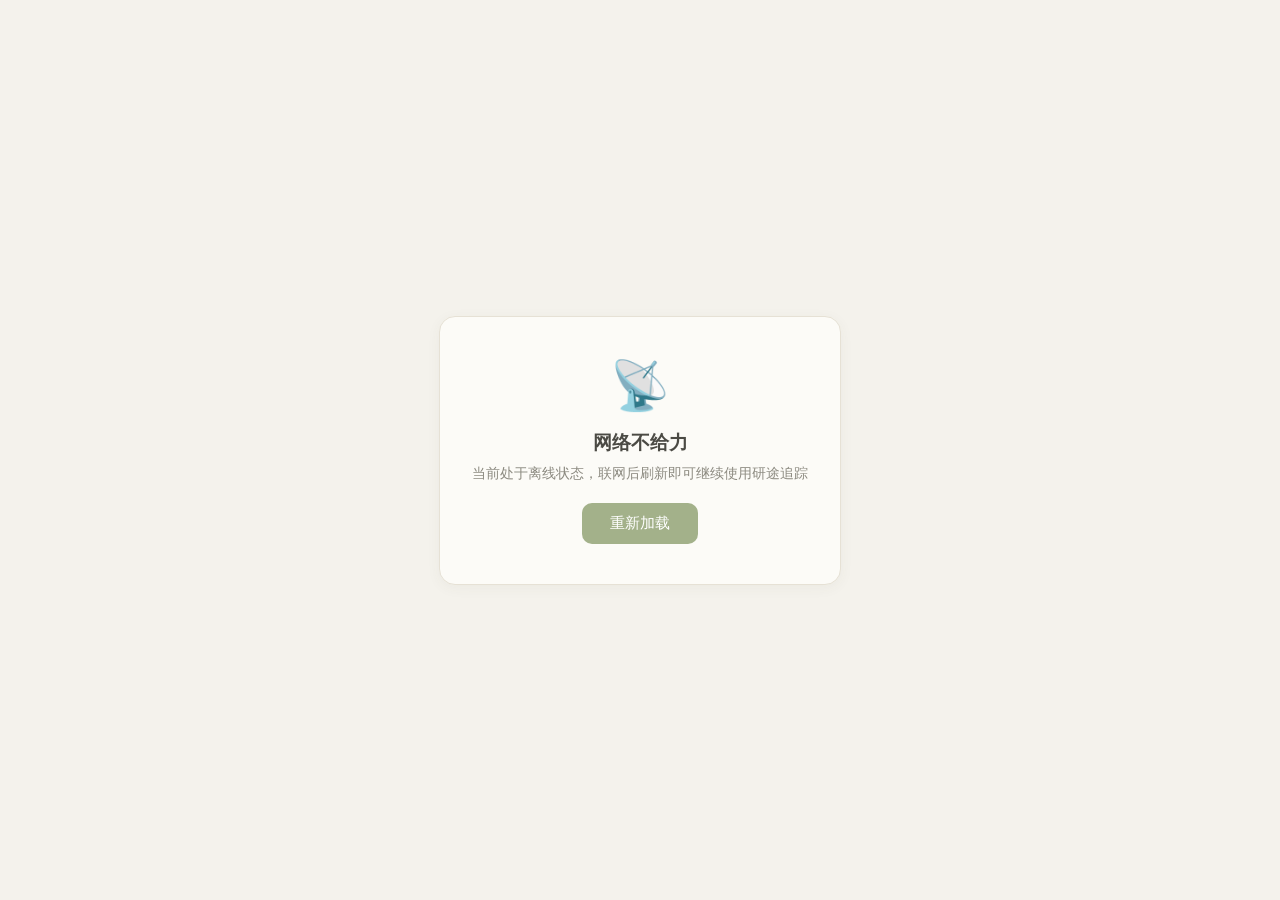
<file: static/offline.html>
<!doctype html>
<html lang="zh-CN">
<head>
<meta charset="utf-8">
<meta name="viewport" content="width=device-width, initial-scale=1">
<title>离线中 · 研途追踪</title>
<meta name="theme-color" content="#A3B18A">
<style>
body{margin:0;min-height:100vh;display:flex;align-items:center;justify-content:center;
  background:#F4F2EC;color:#4B4A44;
  font-family:"PingFang SC","Microsoft YaHei","Segoe UI",system-ui,sans-serif}
.card{background:#FCFBF7;border:1px solid #E6E1D5;border-radius:16px;padding:40px 32px;
  text-align:center;box-shadow:0 3px 14px rgba(75,74,68,.05)}
.emoji{font-size:3rem}
h1{font-size:1.2rem;margin:16px 0 8px}
p{color:#8C8A80;font-size:.9rem;margin:0 0 20px}
button{background:#A3B18A;border:0;color:#fff;padding:10px 28px;border-radius:10px;font-size:.95rem;cursor:pointer}
</style>
</head>
<body>
<div class="card">
  <div class="emoji">📡</div>
  <h1>网络不给力</h1>
  <p>当前处于离线状态，联网后刷新即可继续使用研途追踪</p>
  <button onclick="location.reload()">重新加载</button>
</div>
</body>
</html>
</file>
